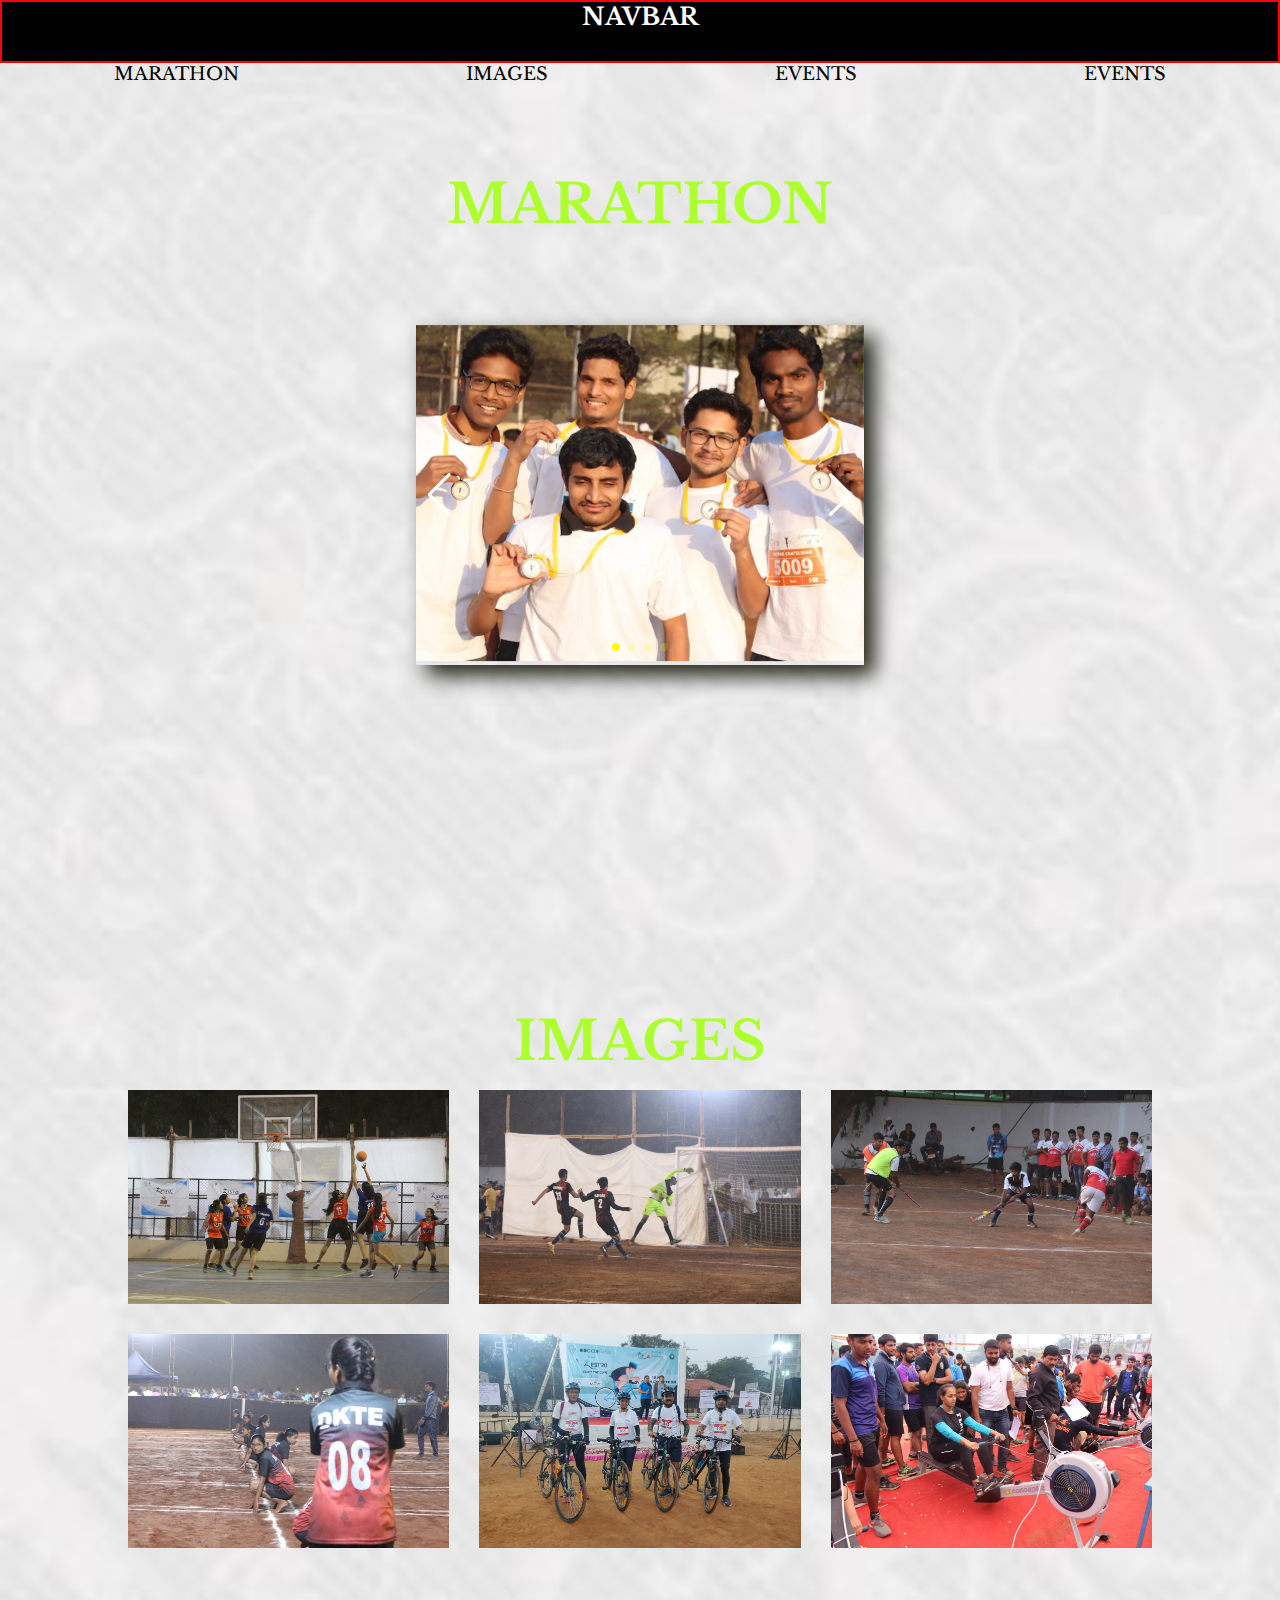
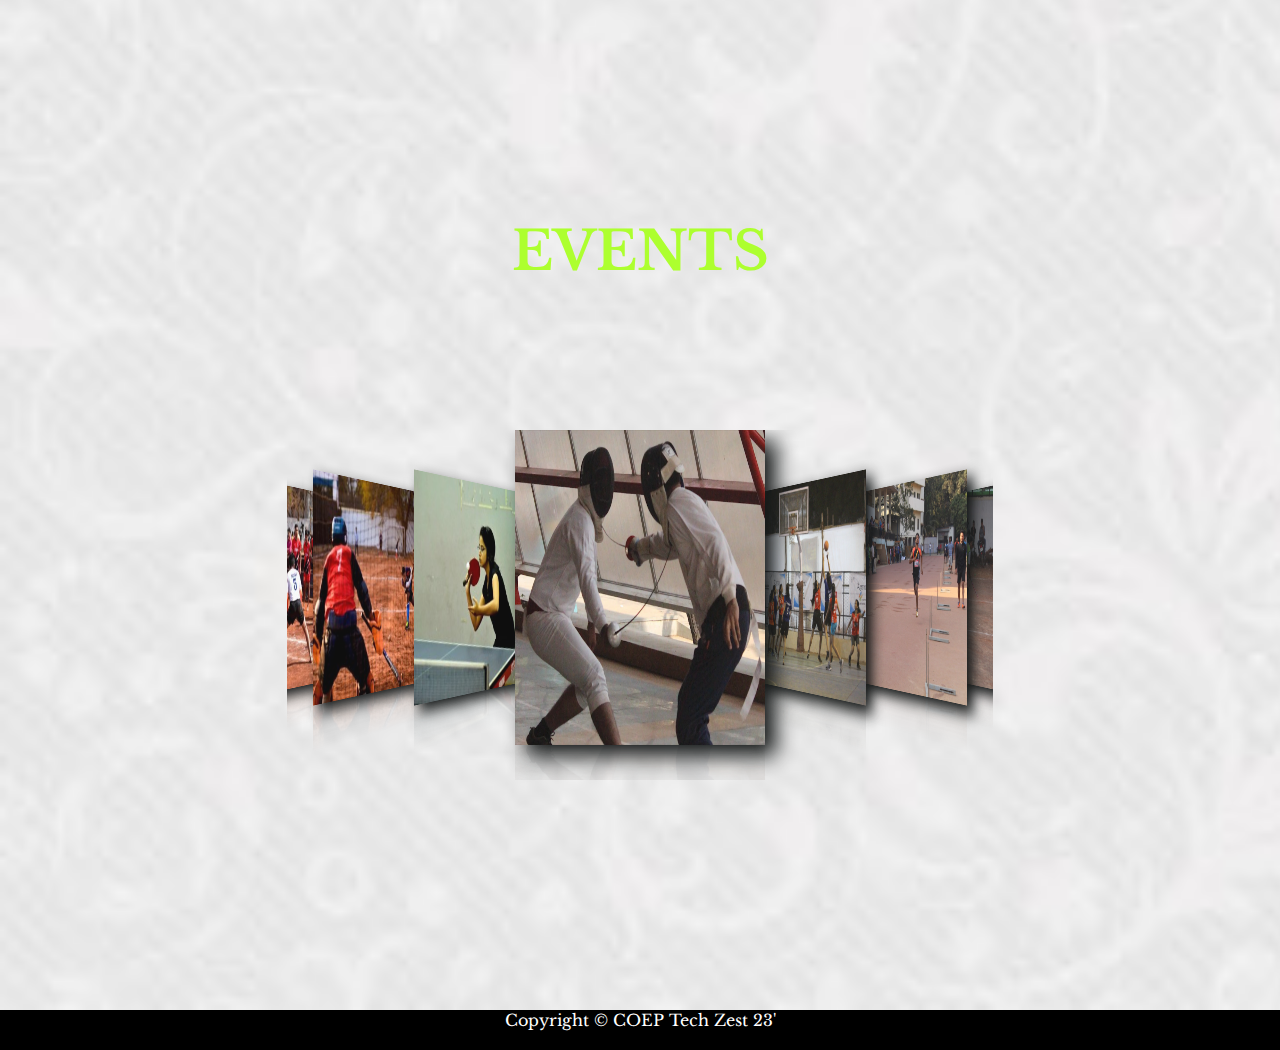
<file: Gallery.html>
<!DOCTYPE html>
<html lang="en">

<head>
    <meta charset="UTF-8">
    <meta http-equiv="X-UA-Compatible" content="IE=edge">
    <meta name="viewport" content="width=device-width, initial-scale=1.0">
    <link rel="apple-touch-icon" sizes="180x180" href="./favicon_io (1)/apple-touch-icon.png (1)">
    <link rel="icon" type="image/png" sizes="32x32" href="./favicon_io (1)/favicon-32x32.png">
    <link rel="icon" type="image/png" sizes="16x16" href="./favicon_io (1)/favicon-16x16.png">
    <link rel="manifest" href="./favicon_io (1)/site.webmanifest">
    <link rel="stylesheet" href="https://cdn.jsdelivr.net/npm/swiper@8/swiper-bundle.min.css" />
    <title>ZEST-Gallery</title>
    <link rel="stylesheet" href="Gallery.css">
    <link href="https://fonts.googleapis.com/css2?family=Alkalami&family=Libre+Baskerville&display=swap"
        rel="stylesheet">
    <link rel="stylesheet" href="jquery.flipster.min.css">
    <script src="https://ajax.googleapis.com/ajax/libs/jquery/3.6.1/jquery.min.js"></script>
    <script src="./jquery.flipster.min.js"></script>
    <link rel="stylesheet" href="./jquery.flipster.min.css" type="text/css">

</head>

<body>

    <header>
        <h2>NAVBAR</h2>
    </header>
    <div class="back">

        <div class="content">
            <ul>
                <li><a href="#M">marathon</a></li>
                <li><a href="#C">IMAGES</a></li>
                <li><a href="#E">events</a></li>
                <li><a href="#E">events</a></li>
            </ul>
        </div>
        <div id="M">


            <div class="name">
                <h1>MARATHON</h1>
            </div>
            <div id="marathon">
                <div class="swiper">

                    <div class="swiper-wrapper">

                        <div class="swiper-slide"><img src="./Images/mara1.jpg" alt=""></div>
                        <div class="swiper-slide"><img src="./Images/mara4.jpg" alt=""></div>
                        <div class="swiper-slide"><img src="./Images/mara5.jpg" alt=""></div>
                        <div class="swiper-slide"><img src="./Images/mara7.jpg" alt=""></div>

                    </div>
                    <div class="swiper-pagination"></div>

                    <div class="swiper-button-prev"></div>
                    <div class="swiper-button-next"></div>

                </div>
            </div>
        </div>






        <div id="C">
            <div class="name2">
                <h1>IMAGES</h1>
            </div>

            <div class="full-img" id="fullImgBox">
                <img src="./Images/z2.jpeg" alt="" id="fullImg">
                <span onclick="closeFullImg()">
                    <h2>X</h2>
                </span>
            </div>
            <div class="gallery">
                <img src="./Images/z2.jpeg" alt="" onclick="openFullImg(this.src)">
                <img src="./Images/z3.jpeg" alt="" onclick="openFullImg(this.src)">
                <img src="./Images/z4.jpeg" alt="" onclick="openFullImg(this.src)">
                <img src="./Images/z5.jpeg" alt="" onclick="openFullImg(this.src)">
                <img src="./Images/z6.jpeg" alt="" onclick="openFullImg(this.src)">
                <img src="./Images/z7.jpeg" alt="" onclick="openFullImg(this.src)">
            </div>

            <script>
                var fullImgBox = document.getElementById("fullImgBox");
                var fullImg = document.getElementById("fullImg");

                function openFullImg(pic) {
                    fullImgBox.style.display = "flex";
                    fullImg.src = pic;
                }

                function closeFullImg() {
                    fullImgBox.style.display = "none";
                    fullImg.src = pic;
                }

            </script>
        </div>








        <div id="E">

            <div class="name2">
                <h1>EVENTS</h1>
            </div>
            <!-- <br> -->
            <div id="events">
                <div class="full-img" id="fullImgBo">
                    <img src="./Images/m7.jpg" alt="" id="fullIm">
                    <span onclick="closeFullImg()">
                        <h2>X</h2>
                    </span>
                </div>
                <div id="myslider">
                    <ul>
                        <li><img src="./Images/m7.jpg" class="img" alt="" onclick="openFullImg"></li>
                        <li><img src="./Images/m8.jpg" class="img" alt="" onclick="openFullImg"></li>
                        <li><img src="./Images/m9.jpg" class="img" alt="" onclick="openFullImg"></li>
                        <li><img src="./Images/m11.jpg" class="img" alt="" onclick="openFullImg"></li>
                        <li><img src="./Images/m15.jpeg" class="img" alt="" onclick="openFullImg"></li>
                        <!-- <li><img src="./Images/z7.jpeg" class="img" alt=""></li>
                        <li><img src="./Images/z8.jpeg" class="img" alt=""></li> -->
                        <li><img src="./Images/m14.jpeg" class="img" alt="" onclick="openFullImg"></li>
                        <li><img src="./Images/m17.jpeg" class="img" alt="" onclick="openFullImg"></li>

                    </ul>
                </div>




                <script>
                    var fullImgBo = document.getElementById("fullImgBo");
                    var fullImg = document.getElementById("fullIm");

                    function openFullImg(pic) {
                        fullImgBo.style.display = "flex";
                        fullIm.src = pic;
                    }

                    function closeFullImg() {
                        fullImgBo.style.display = "none";
                        fullIm.src = pic;
                    }

                </script>



                <script>
                    $("#myslider").flipster();
                </script>
            </div>
        </div>
        <script src="https://cdn.jsdelivr.net/npm/swiper@8/swiper-bundle.min.js"></script>

        <script>
            const swiper = new Swiper('.swiper', {
                autoplay: {
                    delay: 2500,
                    disableOnInteraction: false,
                },
                // Optional parameters
                loop: true,

                // If we need pagination
                pagination: {
                    el: '.swiper-pagination',
                    clickable: true,
                },

                // Navigation arrows
                navigation: {
                    nextEl: '.swiper-button-next',
                    prevEl: '.swiper-button-prev',
                },

            });

        </script>
        <!-- <script src="https://code.jquery.com/jquery-3.6.1.slim.js"></script> -->
        <!-- <script src="jquery.flipster.min.js"></script> -->
        <script>$('.carousel').flipster();</script>

        <!-- <pre class="code">$(".carousel").flipster();</pre> -->

    </div>
    <footer>
        <p>
            Copyright &copy;
            COEP Tech Zest 23'
        </p>
    </footer>

</body>

</html>
</file>
<file: Gallery.css>
* {
    margin: 0;
    padding: 0;
    font-family: 'Alkalami', serif;
    font-family: 'Libre Baskerville', serif;
    box-sizing: border-box;

}

header {
    height: 7vh;
    background-color: black;
    border: 2px solid red;
    color: white;
    text-align: center;
    position: sticky;
    top: 0;
    z-index: 5;
}

#marathon {
    width: 100%;
    height: 70vh;
    /* background: white; */
    /* color: rgb(226, 219, 191); */
    display: flex;
    align-items: center;
    justify-content: center;
    /* background: url(./Images/th.jpg); */
    background-repeat: no-repeat;
    background-size: cover;
    /* filter: blur(0.2px) brightness(90%);
    opacity: 0.8; */
    /* backface-visibility: calc(40%); */
}

.back {
    background: url(./Images/bg.jpg);
    background-repeat: no-repeat;
    background-size: cover;

}

.name {
    /* background-color: black; */
    color: greenyellow;
    text-align: center;
    align-self: center;
    height: 10vh;
    transform: translateY(7vh);

    font-size: 3vh;

}

.name2 {
    /* background-color: black; */
    color: greenyellow;
    text-align: center;
    align-self: center;
    height: 10vh;
    transform: translateY(10vh);
    /* top: 110vh; */
    font-size: 3vh;

}

@keyframes blink-animation {
    to {
        visibility: hidden;
    }
}

@-webkit-keyframes blink-animation {
    to {
        visibility: hidden;
    }
}

h1 {
    -webkit-animation: blink-animation 2s steps(5, start) infinite;
    animation: blink-animation 2s steps(5, start) infinite;
    transform: translateY(2vh);
}

.swiper {
    /* transform: rotateY(180deg); */
    opacity: 1;
    width: 35%;
    height: fit-content;
    box-shadow: 11px 11px 20px rgb(36, 36, 26);

}

.swiper-slide img {
    width: 100%;
}

.swiper-button-prev,
.swiper-button-next {
    color: white;
}

.swiper-pagination-bullet-active {
    background-color: white;

}

.swiper-pagination-bullet {
    background-color: yellow;


}

@media screen and (max-width:920px) {
    .swiper {
        width: 65%;
        height: 52%;
    }




    .img {
        width: 300px;
        height: 300px;
    }
}

@media screen and (max-width:700px) {
    .swiper-slide img {
        width: 100%;
        height: fit-content;
    }

    .swiper {
        width: 58%;
        height: 58%;
    }

    .img {
        width: 300px;
        height: 300px;
    }

}

@media screen and (max-width:540px) {
    .swiper {
        width: 45%;
        height: 45%;
    }



    .img {
        width: 300px;
        height: 300px;
    }
    .swiper-pagination {
        visibility: hidden;
    }

    .swiper-button-prev,
    .swiper-button-next {
        visibility: hidden;
    }
}

@media screen and (max-width:450px) {

    .marathon {
        height: 45vh;
    }

    #myslider {
        transform: translateY(1px);
    }



    /* .img{
        width: 100vw;
        height: 100vw;
    }
    .events{
        height: 50vh;
        width: 100%;
        height: 70vh;
        background: white;
        display: flex;
        align-items: center;
        justify-content: center;
        
    } */

    .swiper {
        width: 60%;
        height: 30%;
    }

    .swiper-pagination {
        visibility: hidden;
    }

    .swiper-button-prev,
    .swiper-button-next {
        visibility: hidden;
    }
}

#events {
    /* width: 100%;
    height: 80vh;
    overflow: hidden;
    background: #000; */
    /* background: url(./Images/th.jpg); */
    background-repeat: no-repeat;
    background-size: cover;
    height: 90vh;
    display: flex;
    justify-content: center;
    align-items: center;
    /* top: 30vh; */

}

/*
.events .carousel {
    width: 50vh;
    margin: 2vh auto 0;
    overflow: visible;
    
    
}

.events .carousel ul li img {
    width: 60%;
    height: fit-content;
} */
#events #myslider .img {
    width: 250px;
    height: 35vh;
    margin: 0;
    padding: 0;
    box-shadow: 11px 11px 20px rgb(8, 11, 11);
}



/* @media screen and (min-width: 700px) {
    .img{
        width: 30vh;
        height: 45vh;
    }
} */

.content ul {
    display: flex;
    /* grid-template-columns: auto auto auto auto; */
    flex-direction: row;
    justify-content: space-around;
    list-style: none;

}

.content ul li a {
    text-decoration: none;
    color: black;
    text-shadow: 5px black;
}

.content ul {
    /* text-shadow: 2px black; */
    font-size: 2vh;
    text-transform: uppercase;
    /* color: blueviolet; */

}

.content {
    height: 3vh;
}

#E {
    height: 100vh;
}

#M {
    top: 10vh;
    height: 90vh;
}

#C {
    /* top: 10vh; */
    height: 90vh;

    overflow: scroll;

}



* {
    margin: 0;
    padding: 0;
    box-sizing: border-box;
}

section {
    position: relative;
    width: 100%;
    height: 100vh;
    overflow: hidden;
    background: rgb(15, 17, 136);

    display: flex;
    align-items: center;
    justify-content: center;
    z-index: 2;
}

section h2 {
    font-size: 10em;
    color: #333;

}

section span {
    position: absolute;
    bottom: -20px;
    background: transparent;
    border-radius: 50%;
    pointer-events: none;
    box-shadow: inset 0 0 10px rgba(255, 10, 10, 0.5);
    animation: animate 4s linear infinite;

}

@keyframes animate {
    0% {
        transform: translateY(0%);
        opacity: 1;
    }

    99% {
        /* transform: translateY(); */
        opacity: 0.8;
    }

    100% {
        transform: translateY(-1200%);
        opacity: 0;
    }
}

section span:hover {
    box-shadow: inset 0 0 10px rgba(234, 225, 225, 0.5);
    /* background-color: black; */
}





.gallery {
    width: 80%;
    margin: 100px auto 50px;
    display: grid;
    grid-template-columns: repeat(auto-fit, minmax(250px, 1fr));
    flex-wrap: nowrap;
    grid-gap: 30px;
    justify-content: space-around;

}

.gallery img {
    width: 100%;
    cursor: pointer;
}

.gallery img:hover {
    /* transform: rotate3d(-15deg); */
    transform: rotate(-15deg) scale(0.8);
    /* z-index: -1; */
    border-radius: 20px;
    box-shadow: 0 32px 75px rgba(68, 77, 136, 0.2px);
}

.full-img {
    width: 100%;
    height: 100vh;
    background: rgba(0, 0, 0, 0.9);
    position: fixed;
    top: 0;
    left: 0;
    display: none;
    align-items: center;
    justify-content: center;
    z-index: 100;
}

.full-img img {
    width: 95%;
    max-width: 550px;

}

.full-img span {
    position: absolute;
    top: 5%;
    right: 5%;
    font-style: 30px;
    color: #fff;
    cursor: pointer;
}








#myslider img {
    /* width: 100%; */
    cursor: pointer;
}

.full-img {
    width: 100%;
    height: 100vh;
    background: rgba(0, 0, 0, 0.9);
    position: fixed;
    top: 0;
    left: 0;
    display: none;
    align-items: center;
    justify-content: center;
    z-index: 100;
}

.full-img img {
    width: 95%;
    max-width: 550px;

}

.full-img span {
    position: absolute;
    top: 5%;
    right: 5%;
    font-style: 30px;
    color: #fff;
    cursor: pointer;
}

footer {
    background-color: black;
    color: white;
    /* display: flex; */
    text-align: center;
    height: 40px;
}
</file>
